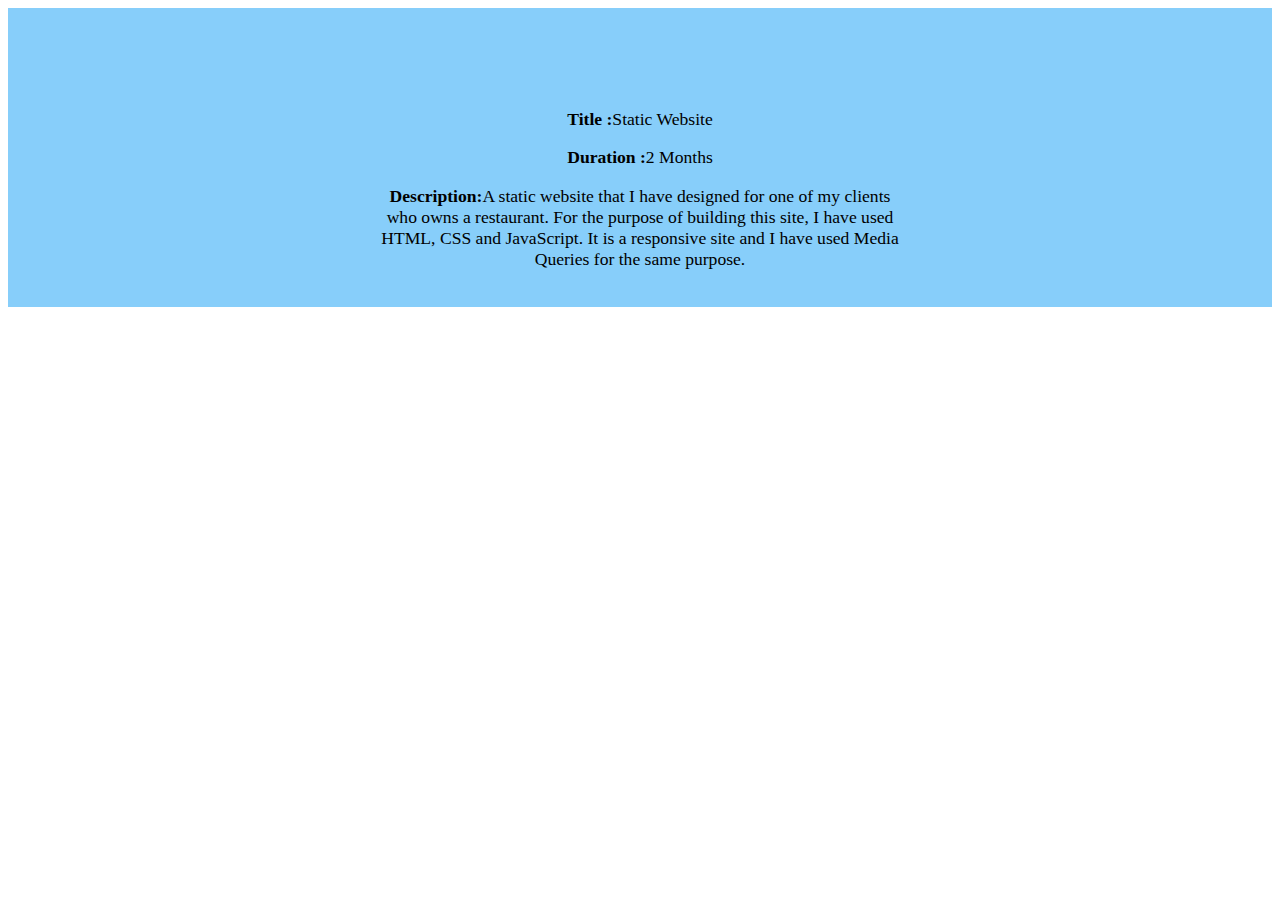
<file: Details1.html>
<!DOCTYPE html>
<html lang="en">
<head>
    <meta charset="UTF-8">
    <meta http-equiv="X-UA-Compatible" content="IE=edge">
    <meta name="viewport" content="width=device-width,
    initial-scale=1.0">
    <title>Document</title>
    <style>

        div {
            text-align: center;
            font-size: 1.1rem;
            background-color: lightskyblue;
            padding: 20px;
        }

    </style>
</head>
<body>
    <div>
        <br>
        <br>
        <br>
    <p><strong>Title :</strong>Static Website </p>

    <p><strong>Duration :</strong>2 Months</p>

    <p><strong>Description:</strong>A static website that I have designed for one of my clients <br> who owns a restaurant. For the purpose of building this site, I have used <br> HTML, CSS and JavaScript. It is a responsive site and I have used Media <br> Queries for the same purpose.</p>
    </div>
</body>
</html>
</file>
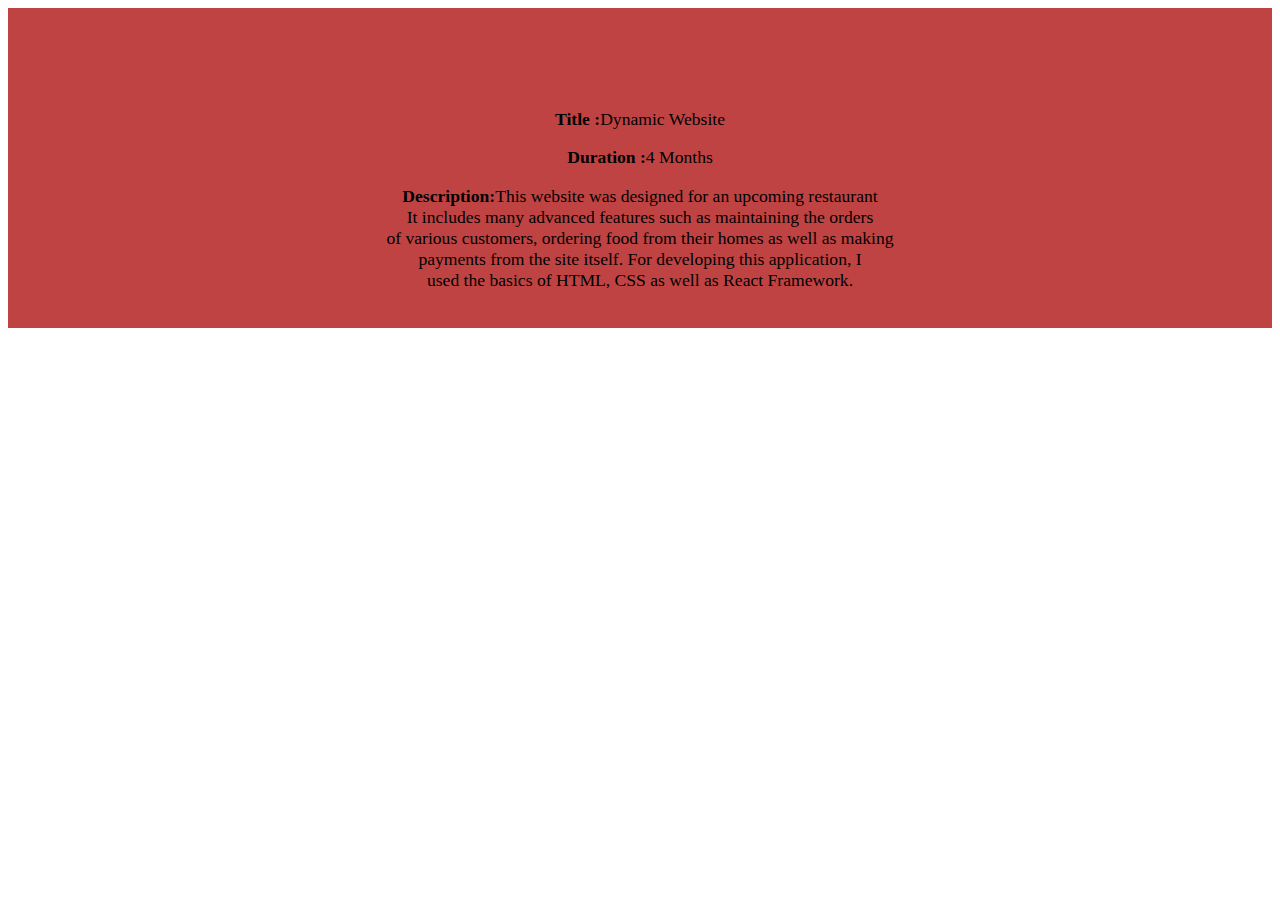
<file: Details2.html>
<!DOCTYPE html>
<html lang="en">
<head>
    <meta charset="UTF-8">
    <meta http-equiv="X-UA-Compatible" content="IE=edge">
    <meta name="viewport" content="width=device-width,
    initial-scale=1.0">
    <title>Document</title>
    <style>

        div {
            text-align: center;
            font-size: 1.1rem;
            background-color: rgb(192, 67, 67);
            padding: 20px;
        }

    </style>
</head>
<body>
    <div>
        <br>
        <br>
        <br>
    <p><strong>Title :</strong>Dynamic Website </p>

    <p><strong>Duration :</strong>4 Months</p>

    <p><strong>Description:</strong>This website was designed for an upcoming restaurant <br> It includes many advanced features such as maintaining the orders <br> of various customers, ordering food from their homes as well as making <br> payments from the site itself. For developing this application, I <br> used the basics of HTML, CSS as well as React Framework. </p>
    </div>
</body>
</html>
</file>
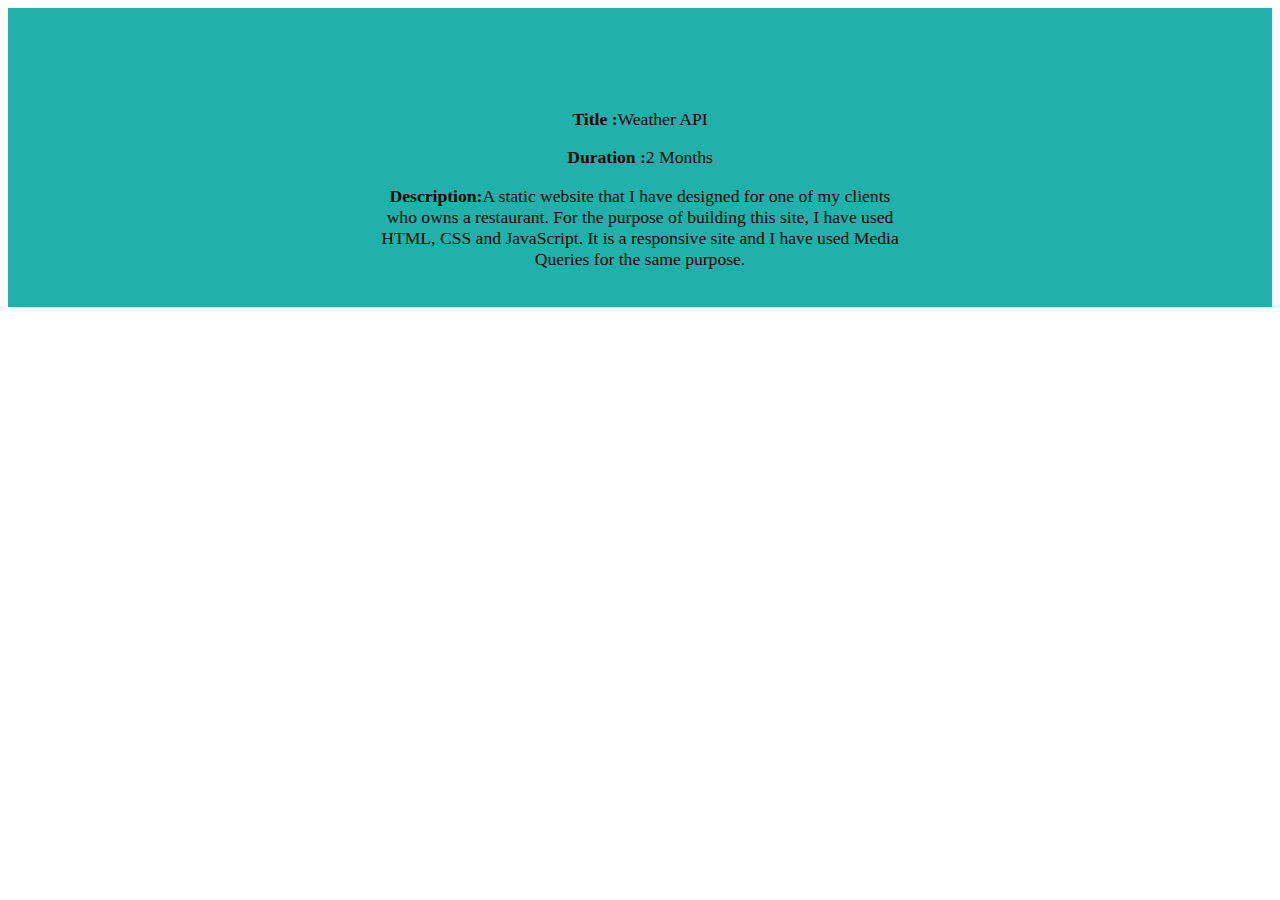
<file: Details3.html>
<!DOCTYPE html>
<html lang="en">
<head>
    <meta charset="UTF-8">
    <meta http-equiv="X-UA-Compatible" content="IE=edge">
    <meta name="viewport" content="width=device-width,
    initial-scale=1.0">
    <title>Document</title>
    <style>

        div {
            text-align: center;
            font-size: 1.1rem;
            background-color: lightseagreen;
            padding: 20px;
        }

    </style>
</head>
<body>
    <div>
        <br>
        <br>
        <br>
    <p><strong>Title :</strong>Weather API </p>

    <p><strong>Duration :</strong>2 Months</p>

    <p><strong>Description:</strong>A static website that I have designed for one of my clients <br> who owns a restaurant. For the purpose of building this site, I have used <br> HTML, CSS and JavaScript. It is a responsive site and I have used Media <br> Queries for the same purpose.</p>
    </div>
</body>
</html>
</file>
